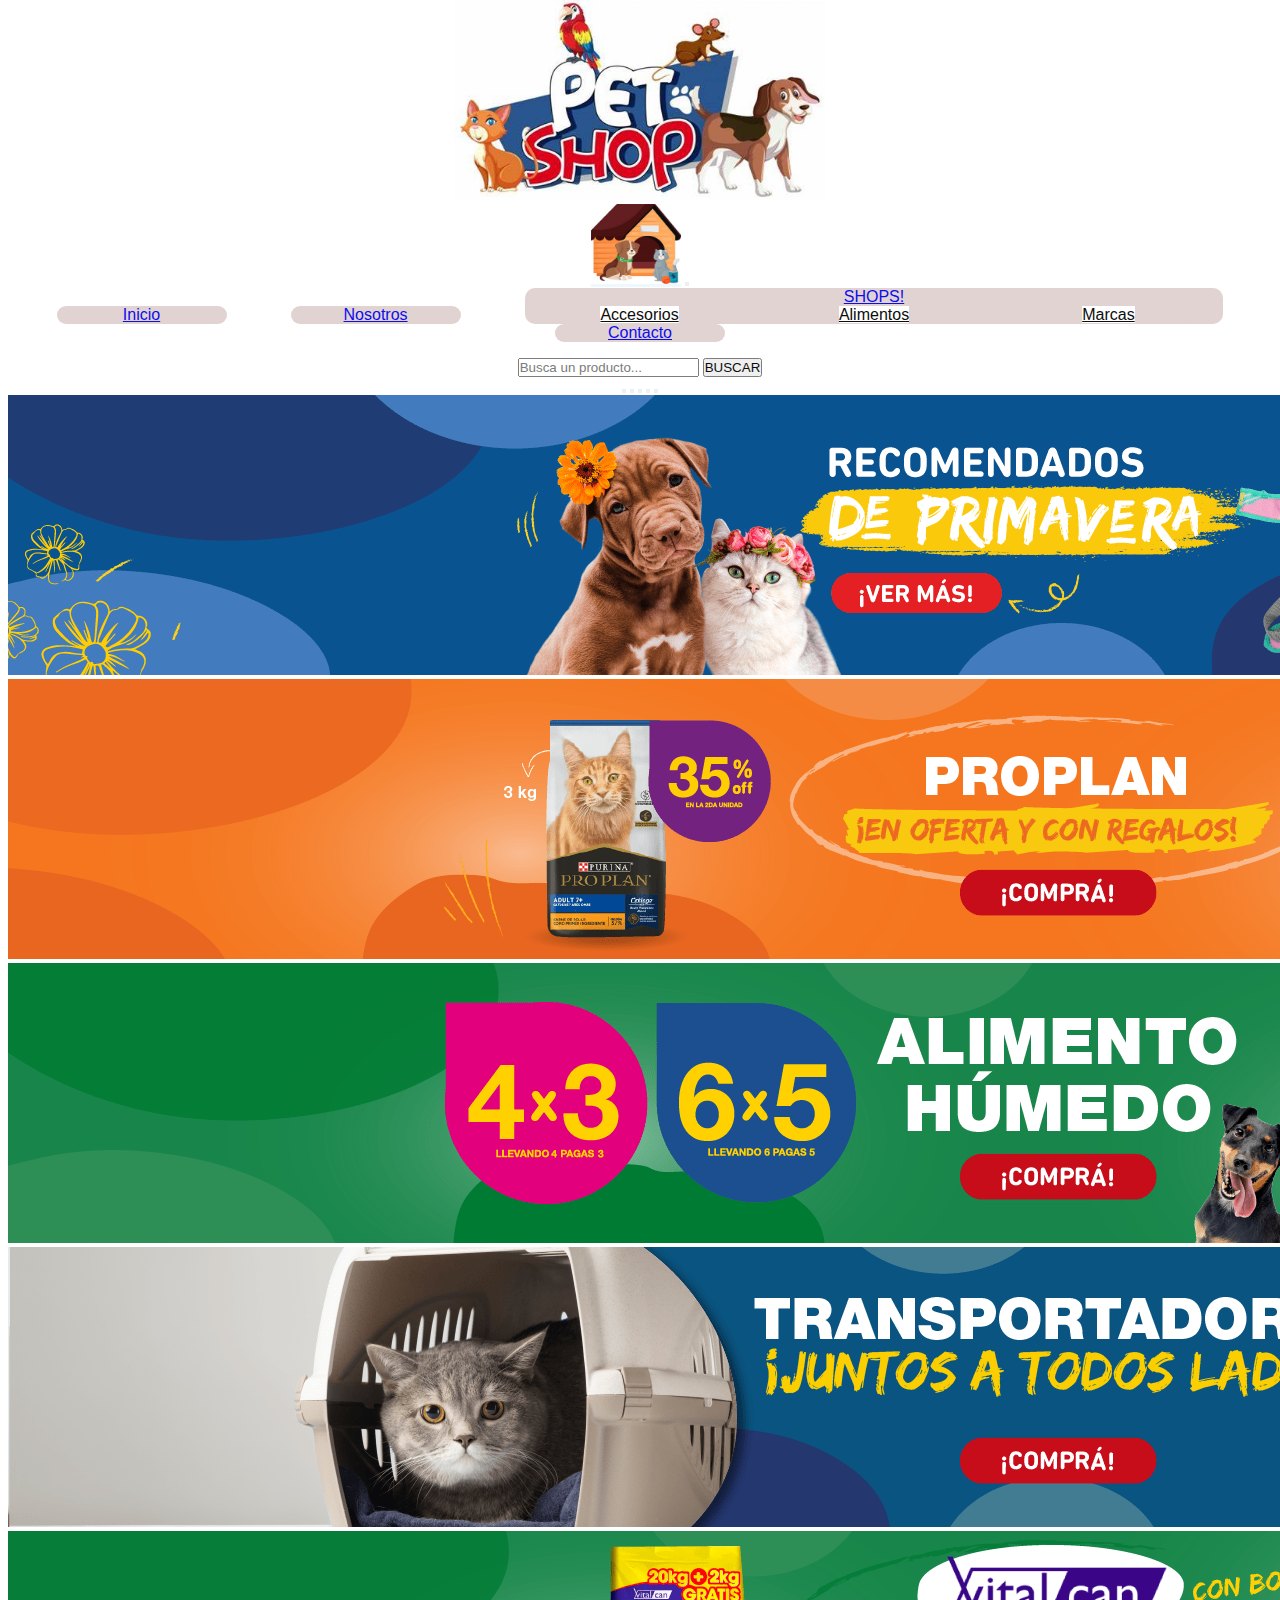
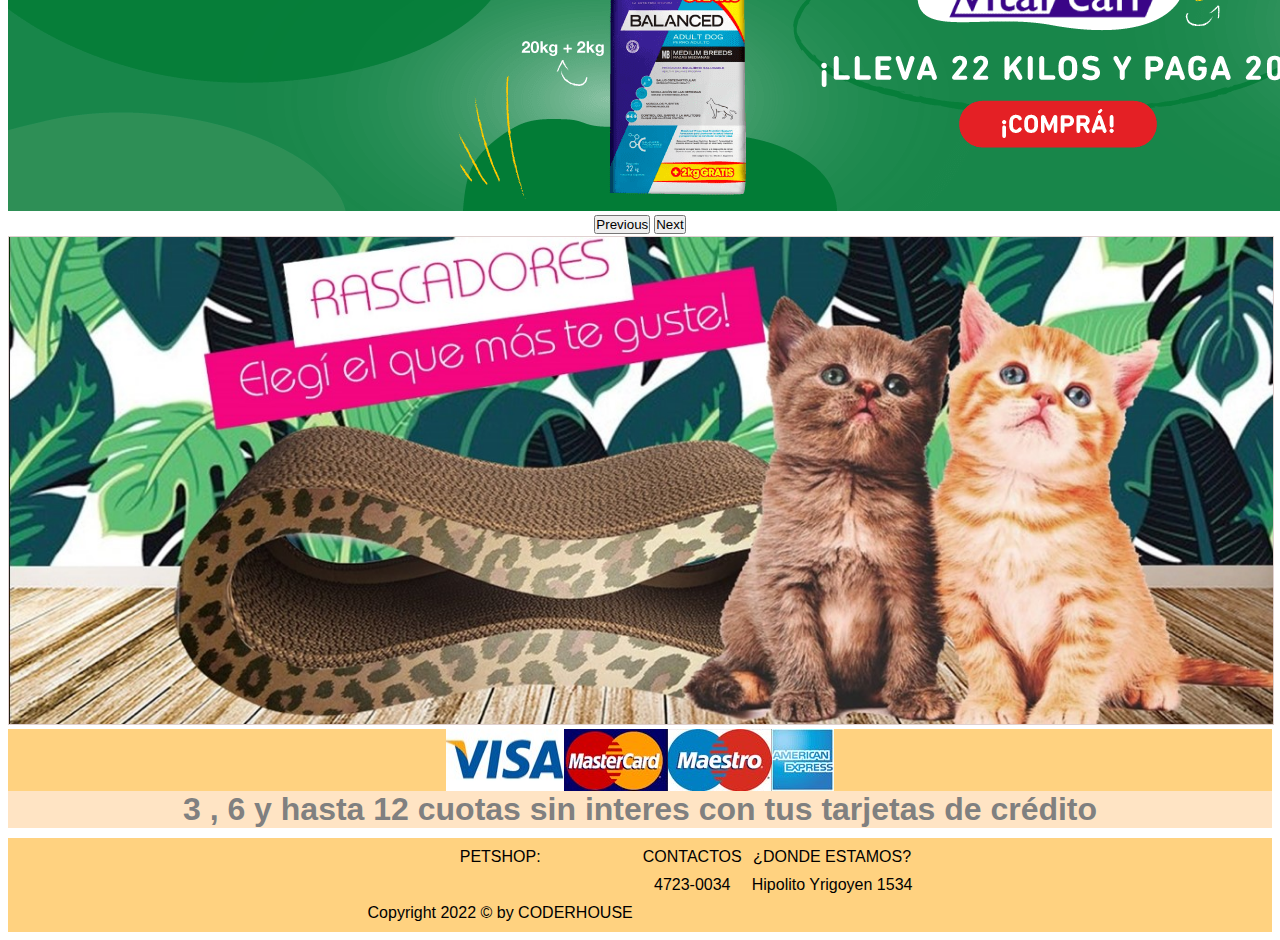
<file: index.html>
<!DOCTYPE html>
<html lang="en">
<head>
    <meta charset="UTF-8">
    <meta http-equiv="X-UA-Compatible" content="IE=edge">
    <meta name="viewport" content="width=device-width, initial-scale=1.0">
    <title>PETSHOP</title>
    <link rel="shortcut icon" href="./IMG TP/icono pets.jpg" type="image/x-icon">
    <link rel="stylesheet" href="./css/estilos.css">
    <link href="https://cdn.jsdelivr.net/npm/bootstrap@5.2.1/dist/css/bootstrap.min.css" rel="stylesheet" integrity="sha384-iYQeCzEYFbKjA/T2uDLTpkwGzCiq6soy8tYaI1GyVh/UjpbCx/TYkiZhlZB6+fzT" crossorigin="anonymous">
</head>
<body>
    <script src="https://cdn.jsdelivr.net/npm/bootstrap@5.2.1/dist/js/bootstrap.bundle.min.js" integrity="sha384-u1OknCvxWvY5kfmNBILK2hRnQC3Pr17a+RTT6rIHI7NnikvbZlHgTPOOmMi466C8" crossorigin="anonymous"></script>
    
    
    
    <header id="pets">
        
        <nav class="menu">
            <div class="logo">
                <img src="./IMG TP/logo titulo.jpg" alt="">
            </div>
            
            <nav class="navbar navbar-expand-lg bg-light">
                <div class="container-fluid">
                  <a class="navbar-brand" href="./index.html"><img src="./IMG TP/icono nav 2.jpg" alt="ico"></a>
                  <button class="navbar-toggler" type="button" data-bs-toggle="collapse" data-bs-target="#navbarSupportedContent" aria-controls="navbarSupportedContent" aria-expanded="false" aria-label="Toggle navigation">
                    <span class="navbar-toggler-icon"></span>
                  </button>
                    <div class="collapse navbar-collapse" id="navbarSupportedContent">
                    <ul class="navbar-nav me-auto mb-2 mb-lg-0">
                      <li class="nav-item">
                        <a class="nav-link active" aria-current="page" href="./index.html">Inicio</a>
                      </li>
                      <li class="nav-item">
                        <a class="nav-link" href="./html/nosotros.html">Nosotros</a>
                      </li>
                      <li class="nav-item dropdown">
                        <a class="nav-link dropdown-toggle" href="#" role="button" data-bs-toggle="dropdown" aria-expanded="false">
                         SHOPS!
                        </a>
                        <ul class="dropdown-menu">
                          <li><a class="dropdown-item" href="./html/shop.html">Accesorios</a></li>
                          <li><a class="dropdown-item" href="./html/shop.html">Alimentos</a></li>
                
                          
                          <li><a class="dropdown-item"
                         href="./html/marcas.html">Marcas</a></li>
                        </ul>
                      </li>
                      <li class="nav-item">
                        <a class="nav-link" href="./html/contacto.html">Contacto</a>
                      </li>
                     
                    </ul>
                    <form class="d-flex" role="search">
                      <input class="form-control me-1" type="search" placeholder="Busca un producto..." aria-label="Search">
                      <button class="btn btn-outline-success" type="submit">BUSCAR</button>
                    </form>
                  </div>
                </div>

            </nav>

                    <div id="carouselExampleIndicators" class="carousel slide" data-bs-ride="true">
                      <div class="carousel-indicators">
                        <button type="button" data-bs-target="#carouselExampleIndicators" data-bs-slide-to="0" class="active" aria-current="true" aria-label="Slide 1"></button>
                        <button type="button" data-bs-target="#carouselExampleIndicators" data-bs-slide-to="1" aria-label="Slide 2"></button>
                        <button type="button" data-bs-target="#carouselExampleIndicators" data-bs-slide-to="2" aria-label="Slide 3"></button>
                        <button type="button" data-bs-target="#carouselExampleIndicators" data-bs-slide-to="3" aria-label="Slide 4"></button>
                        <button type="button" data-bs-target="#carouselExampleIndicators" data-bs-slide-to="4" aria-label="Slide 5"></button>
                      </div>
                <div class="carousel-inner">
                  <div class="carousel-item active">
                    <img src="./IMG TP/1.png" class="d-block w-100" alt="...">
                  </div>
                  <div class="carousel-item">
                    <img src="./IMG TP/2.png" class="d-block w-100" alt="...">
                  </div>
                  <div class="carousel-item">
                    <img src="./IMG TP/3.png" class="d-block w-100" alt="...">
                  </div>
                  <div class="carousel-item">
                    <img src="./IMG TP/4.png" class="d-block w-100" alt="...">
                  </div>
                  <div class="carousel-item">
                    <img src="./IMG TP/5.png" class="d-block w-100" alt="...">
                  </div>
                </div>
                <button class="carousel-control-prev" type="button" data-bs-target="#carouselExampleIndicators" data-bs-slide="prev">
                  <span class="carousel-control-prev-icon" aria-hidden="true"></span>
                  <span class="visually-hidden">Previous</span>
                </button>
                <button class="carousel-control-next" type="button" data-bs-target="#carouselExampleIndicators" data-bs-slide="next">
                  <span class="carousel-control-next-icon" aria-hidden="true"></span>
                  <span class="visually-hidden">Next</span>
                </button>
              </div>
            </div> 

            <div class="contenido">
              <a href="./html/shop.html"><img src="./IMG TP/slider (1).jpg" alt="promo"></a>
            </div>
            
              
            </nav>
            
    </header>
      <footer id="pie">
        <div class="tarjeta">
          <img src="./IMG TP/tarjeta visa.jpg" alt="banner card">
          <img src="./IMG TP/tarjeta masterc.jpg" alt="">
          <img src="./IMG TP/tarjeta mestro.jpg" alt="">
          <img src="./IMG TP/tarjeta amer.jpg" alt="">
            
        
        </div>
        <h1>3 , 6 y hasta 12 cuotas sin interes con tus tarjetas de crédito</h1>
        <div class="tablaContacto">

          <table border="0"cellspadding="10" cellspacing="10">
            
            <thead>
              <strong>
                <tr>
                  <td>PETSHOP:</td>
                  <td>CONTACTOS</td>
                  <td>¿DONDE ESTAMOS?</td>
                </tr>
              </strong>
            </thead>
            <tbody>
              <tr>
                <td></td>
                <td>4723-0034</td>
                <td>Hipolito Yrigoyen 1534</td>
              </tr>
            </tbody>
            <tfoot>
              <tr>
                <td>Copyright 2022 © by CODERHOUSE</td>
              </tr>
            </tfoot>
            
          </table>
        </div>
          
      </footer>



    
</body>
</html>
</file>
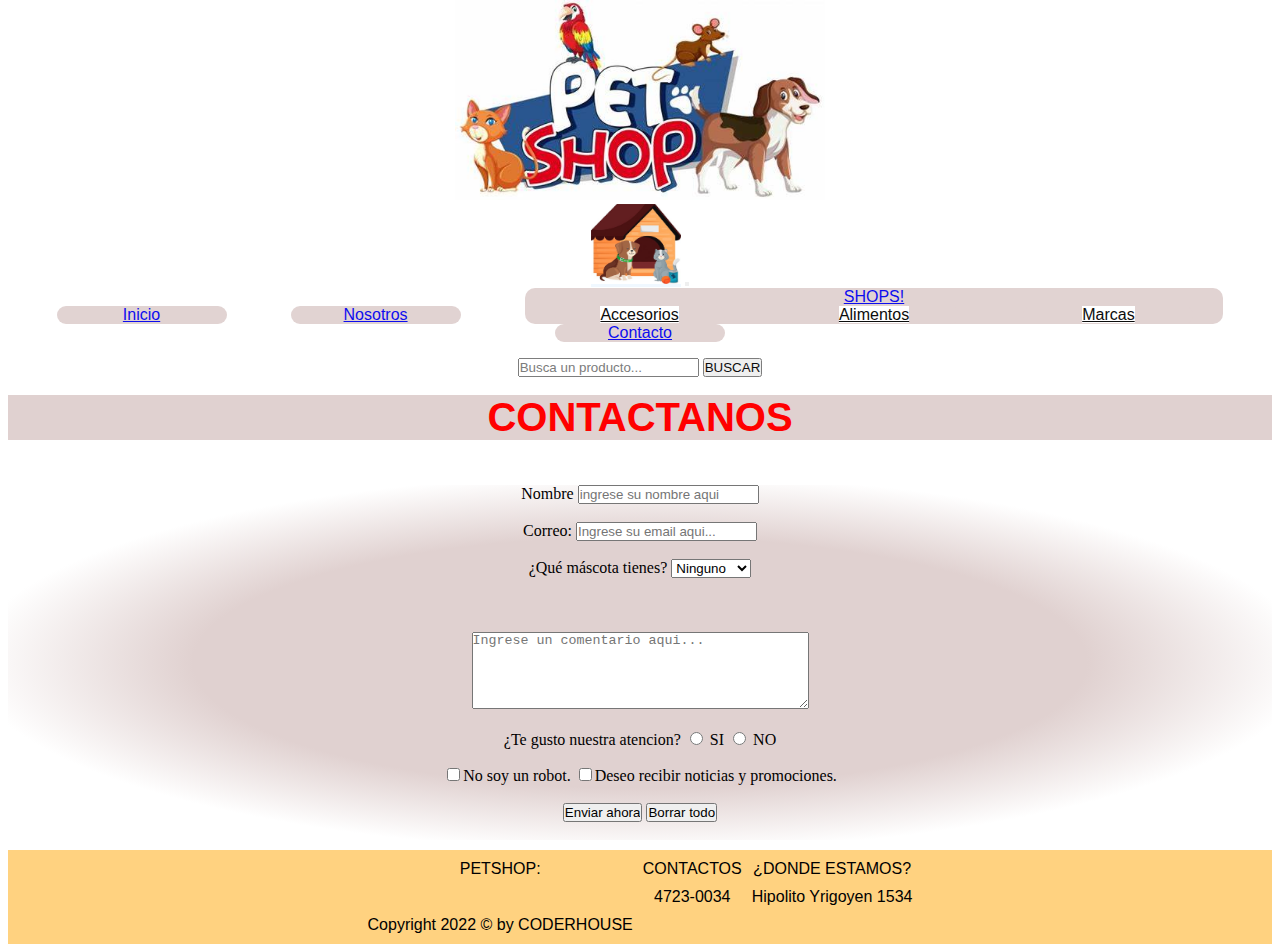
<file: html/contacto.html>
<!DOCTYPE html>
<html lang="en">
<head>
    <meta charset="UTF-8">
    <meta http-equiv="X-UA-Compatible" content="IE=edge">
    <meta name="viewport" content="width=device-width, initial-scale=1.0">
    <title>Contacto</title>
    <link rel="shortcut icon" href="../IMG TP/icono pets.jpg" type="image/x-icon">
    <link rel="stylesheet" href="../css/estilos.css">
    <link href="https://cdn.jsdelivr.net/npm/bootstrap@5.2.1/dist/css/bootstrap.min.css" rel="stylesheet" integrity="sha384-iYQeCzEYFbKjA/T2uDLTpkwGzCiq6soy8tYaI1GyVh/UjpbCx/TYkiZhlZB6+fzT" crossorigin="anonymous">
</head>
<body>
    <script src="https://cdn.jsdelivr.net/npm/bootstrap@5.2.1/dist/js/bootstrap.bundle.min.js" integrity="sha384-u1OknCvxWvY5kfmNBILK2hRnQC3Pr17a+RTT6rIHI7NnikvbZlHgTPOOmMi466C8" crossorigin="anonymous"></script>

    <header id="pets">
        <nav class="menu">
            <div class="logo">
                <img src="../IMG TP/logo titulo.jpg" alt="">
            </div>
            
            <nav class="navbar navbar-expand-lg bg-light">
                <div class="container-fluid">
                  <a class="navbar-brand" href="../index.html"><img src="../IMG TP/icono nav 2.jpg" alt="ico"></a>
                  <button class="navbar-toggler" type="button" data-bs-toggle="collapse" data-bs-target="#navbarSupportedContent" aria-controls="navbarSupportedContent" aria-expanded="false" aria-label="Toggle navigation">
                    <span class="navbar-toggler-icon"></span>
                  </button>
                    <div class="collapse navbar-collapse" id="navbarSupportedContent">
                    <ul class="navbar-nav me-auto mb-2 mb-lg-0">
                      <li class="nav-item">
                        <a class="nav-link active" aria-current="page" href="../index.html">Inicio</a>
                      </li>
                      <li class="nav-item">
                        <a class="nav-link" href="./nosotros.html">Nosotros</a>
                      </li>
                      <li class="nav-item dropdown">
                        <a class="nav-link dropdown-toggle" href="#" role="button" data-bs-toggle="dropdown" aria-expanded="false">
                         SHOPS!
                        </a>
                        <ul class="dropdown-menu">
                          <li><a class="dropdown-item" href="./shop.html">Accesorios</a></li>
                          <li><a class="dropdown-item" href="./shop.html">Alimentos</a></li>
                
                          
                          <li><a class="dropdown-item"
                         href="./marcas.html">Marcas</a></li>
                        </ul>
                      </li>
                      <li class="nav-item">
                        <a class="nav-link" href="./contacto.html">Contacto</a>
                      </li>
                     
                    </ul>
                    <form class="d-flex" role="search">
                      <input class="form-control me-3" type="search" placeholder="Busca un producto..." aria-label="Search">
                      <button class="btn btn-outline-success" type="submit">BUSCAR</button>
                    </form>
                  </div>
                </div>

            </nav>
        
   
<br>
<div class="contactanos">
    <h1>CONTACTANOS</h1>
</div>
<br>
<div class="formulario">

    <form action="enviar.php" method="" enctype=""> 
        
        <label for="Nombre">Nombre</label>
        <input type="text" id="Nombre" placeholder="ingrese su nombre aqui" required> 
        
        
        <br><br>
    <div>
        <label for="mail">Correo:</label> 
        <input type="email" id="mail" name="correo" placeholder="Ingrese su email aqui..." required
        >
    </div>
    <br>
    <div>
        <label for="mascota">¿Qué máscota tienes?</label>
        <select name="mascota" id="mascota">
            <option value="">Ninguno</option>
            <option value="">Perros</option>
            <option value="">Gatos</option>
            <option value="">Aves</option>
            <option value="">Reptiles</option>
            <option value="">Peces</option>
            <option value="">Roedores</option>
        </select>
        
    </div>
    <br>
    
    
    <br><br> 
    <div>
        <label for="comentarios"></label>
        
        <textarea name="" id="comentarios" cols="40" rows="5" placeholder="Ingrese un comentario aqui..."></textarea>
        
    </div>
    
    <br>
    <div>
        <label for="text">¿Te gusto nuestra atencion?</label>
        <input type="radio" name="curso" id="si"> SI
        <input type="radio" name="curso" id="no"> NO
    
    </div>
    <br>
    <div>
        <input type="checkbox" name="opciones" id="" required>No soy un robot.
        <input type="checkbox" name="opciones" id="">Deseo recibir noticias y promociones.
    </div>
    <br>
    
    
    <div>
        <input type="submit" value="Enviar ahora"  >
        <input type="reset" value="Borrar todo">
        
        
    </div>
    <br>
</form>
</div>

<footer id="pie">
    <div class="tablaContacto">

        <table border="0" cellspadding="10" cellspacing="10">
            
            <thead>
                <strong>
                    <tr>
                        <td>PETSHOP:</td>
                        <td>CONTACTOS</td>
                        <td>¿DONDE ESTAMOS?</td>
                    </tr>
                </strong>
            </thead>
            <tbody>
                <tr>
                    <td></td>
                    <td>4723-0034</td>
                    <td>Hipolito Yrigoyen 1534</td>
                </tr>
            </tbody>
            <tfoot>
                <tr>
                    <td>Copyright 2022 © by CODERHOUSE</td>
                </tr>
            </tfoot>
            
        </table>
    </div>
        
</footer>
    
        
</body>
</html>
</file>
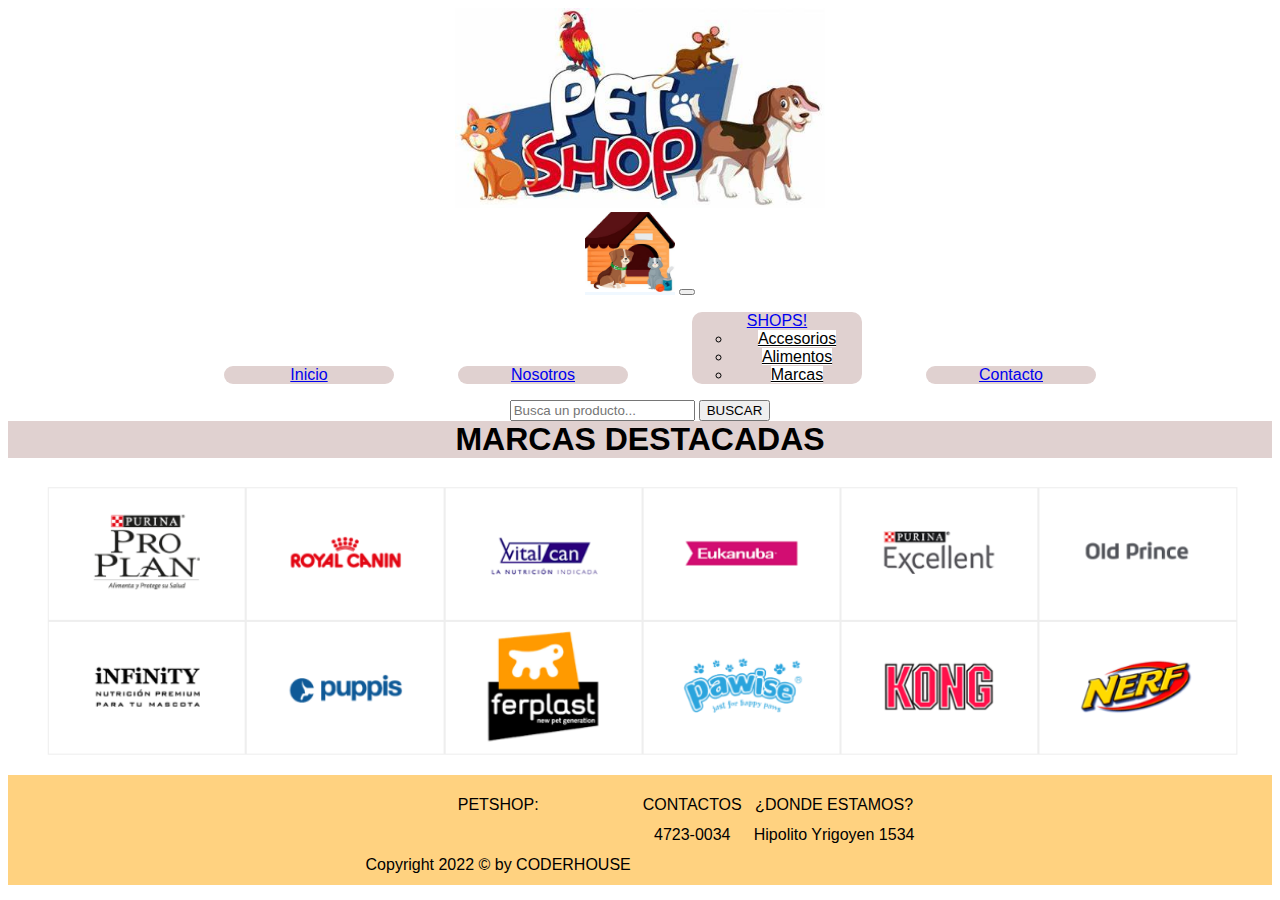
<file: html/marcas.html>
<!DOCTYPE html>
<html lang="en">
<head>
    <meta charset="UTF-8">
    <meta http-equiv="X-UA-Compatible" content="IE=edge">
    <meta name="viewport" content="width=device-width, initial-scale=1.0">
    <title>Marcas</title>
    <link rel="shortcut icon" href="../IMG TP/icono pets.jpg" type="image/x-icon">
    <link rel="stylesheet" href="../scss/estilos.css">
    <link href="https://cdn.jsdelivr.net/npm/bootstrap@5.2.1/dist/css/bootstrap.min.css" rel="stylesheet" integrity="sha384-iYQeCzEYFbKjA/T2uDLTpkwGzCiq6soy8tYaI1GyVh/UjpbCx/TYkiZhlZB6+fzT" crossorigin="anonymous">
</head>
<body>
    <script src="https://cdn.jsdelivr.net/npm/bootstrap@5.2.1/dist/js/bootstrap.bundle.min.js" integrity="sha384-u1OknCvxWvY5kfmNBILK2hRnQC3Pr17a+RTT6rIHI7NnikvbZlHgTPOOmMi466C8" crossorigin="anonymous"></script>

    <header id="pets">
        <nav class="menu">
            <div class="logo">
                <img src="../IMG TP/logo titulo.jpg" alt="pets">
            </div>
            
            <nav class="navbar navbar-expand-lg bg-light">
                <div class="container-fluid">
                  <a class="navbar-brand" href="../index.html"><img src="../IMG TP/icono nav 2.jpg" alt="ico"></a>
                  <button class="navbar-toggler" type="button" data-bs-toggle="collapse" data-bs-target="#navbarSupportedContent" aria-controls="navbarSupportedContent" aria-expanded="false" aria-label="Toggle navigation">
                    <span class="navbar-toggler-icon"></span>
                  </button>
                    <div class="collapse navbar-collapse" id="navbarSupportedContent">
                    <ul class="navbar-nav me-auto mb-2 mb-lg-0">
                      <li class="nav-item">
                        <a class="nav-link active" aria-current="page" href="../index.html">Inicio</a>
                      </li>
                      <li class="nav-item">
                        <a class="nav-link" href="./nosotros.html">Nosotros</a>
                      </li>
                      <li class="nav-item dropdown">
                        <a class="nav-link dropdown-toggle" href="#" role="button" data-bs-toggle="dropdown" aria-expanded="false">
                         SHOPS!
                        </a>
                        <ul class="dropdown-menu">
                          <li><a class="dropdown-item" href="./shop.html">Accesorios</a></li>
                          <li><a class="dropdown-item" href="./shop.html">Alimentos</a></li>
                
                          
                          <li><a class="dropdown-item"
                         href="./marcas.html">Marcas</a></li>
                        </ul>
                      </li>
                      <li class="nav-item">
                        <a class="nav-link" href="./contacto.html">Contacto</a>
                      </li>
                     
                    </ul>
                    <form class="d-flex" role="search">
                      <input class="form-control me-2" type="search" placeholder="Busca un producto..." aria-label="Search">
                      <button class="btn btn-outline-success" type="submit">BUSCAR</button>
                    </form>
                  </div>
                </div>

            </nav>
        
        
    
    
    <div class="marcas">
        <h1>MARCAS DESTACADAS</h1>
        <img src="../IMG TP/marcas1.png" alt="marcas1">
    </div>
    </header>
    
    <footer id="pie">
        <div class="tablaContactoscss">

            <table border="0" cellspadding="10" cellspacing="10">
                
              <thead>
                <strong>
                  <tr>
                    <td>PETSHOP:</td>
                    <td>CONTACTOS</td>
                    <td>¿DONDE ESTAMOS?</td>
                  </tr>
                </strong>
              </thead>
            <tbody>
                  <strong>

                    <tr>
                      <td></td>
                      <td>4723-0034</td>
                      <td>Hipolito Yrigoyen 1534</td>
                    </tr>
                  </strong>
            </tbody>
            <tfoot>
                <tr>
                    <td>Copyright 2022 © by CODERHOUSE</td>
                </tr>
            </tfoot>
            
            </table>
        </div>
        
    </footer>
    </header>
    </body>
    </html>
</file>
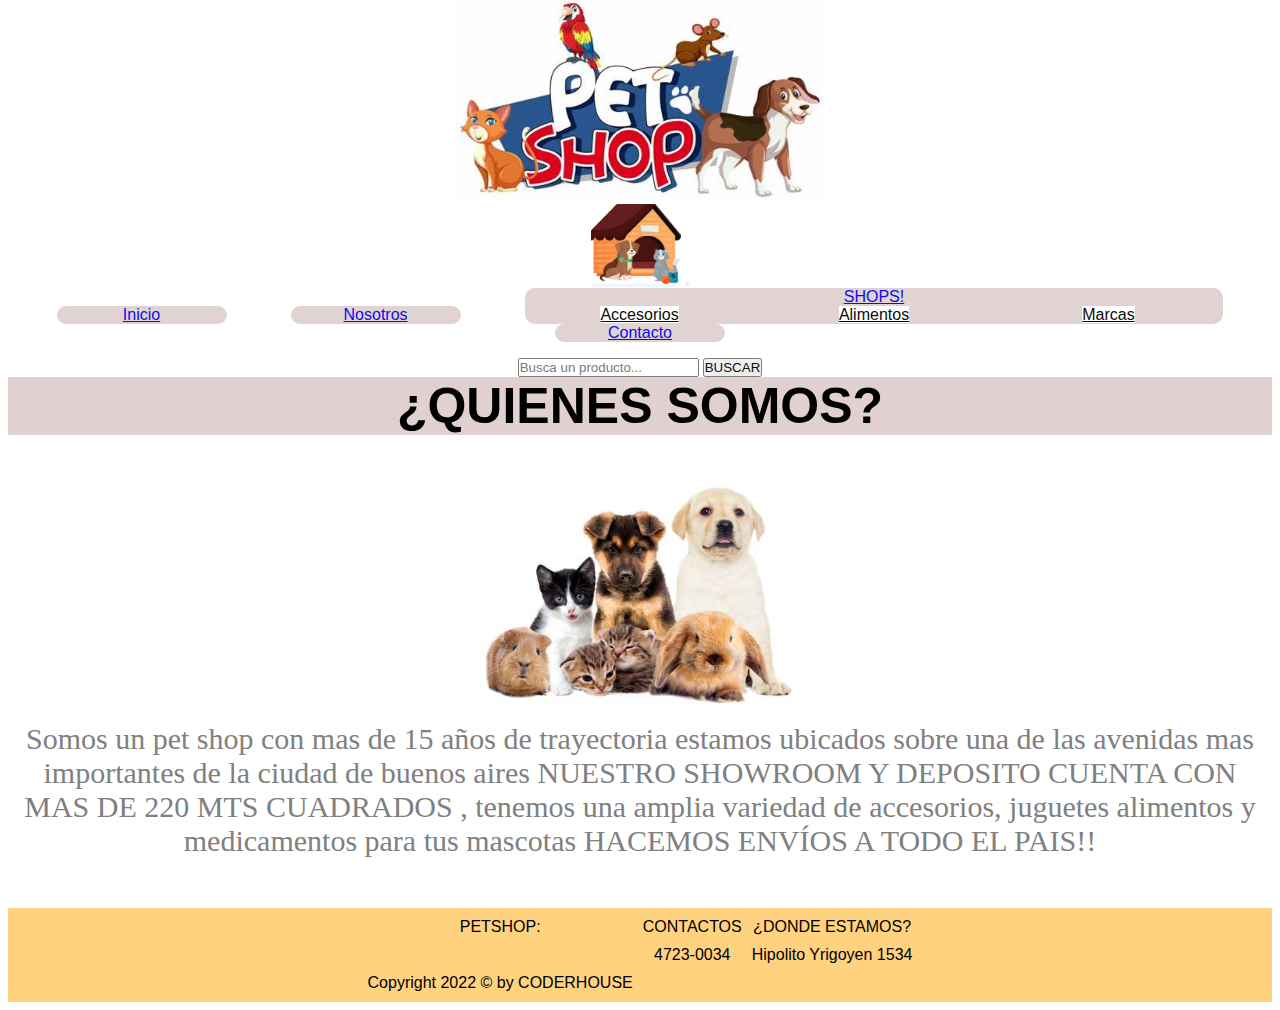
<file: html/nosotros.html>
<!DOCTYPE html>
<html lang="en">
<head>
    <meta charset="UTF-8">
    <meta http-equiv="X-UA-Compatible" content="IE=edge">
    <meta name="viewport" content="width=device-width, initial-scale=1.0">
    <title>Nosotros</title>
    <link rel="shortcut icon" href="../IMG TP/icono pets.jpg" type="image/x-icon">
    <link rel="stylesheet" href="../css/estilos.css">
    <link href="https://cdn.jsdelivr.net/npm/bootstrap@5.2.1/dist/css/bootstrap.min.css" rel="stylesheet" integrity="sha384-iYQeCzEYFbKjA/T2uDLTpkwGzCiq6soy8tYaI1GyVh/UjpbCx/TYkiZhlZB6+fzT" crossorigin="anonymous">
</head>
<body>
    <script src="https://cdn.jsdelivr.net/npm/bootstrap@5.2.1/dist/js/bootstrap.bundle.min.js" integrity="sha384-u1OknCvxWvY5kfmNBILK2hRnQC3Pr17a+RTT6rIHI7NnikvbZlHgTPOOmMi466C8" crossorigin="anonymous"></script>

    <header id="pets">
        <nav class="menu">
            <div class="logo">
                <img src="../IMG TP/logo titulo.jpg" alt="">
            </div>
            
            <nav class="navbar navbar-expand-lg bg-light">
                <div class="container-fluid">
                  <a class="navbar-brand" href="../index.html"><img src="../IMG TP/icono nav 2.jpg" alt="ico"></a>
                  <button class="navbar-toggler" type="button" data-bs-toggle="collapse" data-bs-target="#navbarSupportedContent" aria-controls="navbarSupportedContent" aria-expanded="false" aria-label="Toggle navigation">
                    <span class="navbar-toggler-icon"></span>
                  </button>
                    <div class="collapse navbar-collapse" id="navbarSupportedContent">
                    <ul class="navbar-nav me-auto mb-2 mb-lg-0">
                      <li class="nav-item">
                        <a class="nav-link active" aria-current="page" href="../index.html">Inicio</a>
                      </li>
                      <li class="nav-item">
                        <a class="nav-link" href="./nosotros.html">Nosotros</a>
                      </li>
                      <li class="nav-item dropdown">
                        <a class="nav-link dropdown-toggle" href="#" role="button" data-bs-toggle="dropdown" aria-expanded="false">
                         SHOPS!
                        </a>
                        <ul class="dropdown-menu">
                          <li><a class="dropdown-item" href="./shop.html">Accesorios</a></li>
                          <li><a class="dropdown-item" href="./shop.html">Alimentos</a></li>
                
                          
                          <li><a class="dropdown-item"
                         href="./marcas.html">Marcas</a></li>
                        </ul>
                      </li>
                      <li class="nav-item">
                        <a class="nav-link" href="./contacto.html">Contacto</a>
                      </li>
                     
                    </ul>
                    <form class="d-flex" role="search">
                      <input class="form-control me-2" type="search" placeholder="Busca un producto..." aria-label="Search">
                      <button class="btn btn-outline-success" type="submit">BUSCAR</button>
                    </form>
                  </div>
                </div>

            </nav>
                
    <div class="nosotros">
        <h2>¿QUIENES SOMOS?</h2>
        <div class="quienesSomosLogo">
            <img src="../IMG TP/logo 4.jpg" alt="logo4">
        </div>

        <p>Somos un pet shop con mas de 15 años de trayectoria estamos ubicados sobre una de las avenidas mas importantes de la ciudad de buenos aires NUESTRO SHOWROOM Y DEPOSITO CUENTA CON MAS DE 220 MTS CUADRADOS , tenemos una amplia variedad de accesorios, juguetes alimentos y medicamentos para tus mascotas

        
            
            HACEMOS ENVÍOS A TODO EL PAIS!!</p>

    </div>
<footer id="pie">
    <div class="tablaContacto">

        <table border="0" cellspadding="10" cellspacing="10">
            
        <thead>
            <strong>
            <tr>
                <td>PETSHOP:</td>
                <td>CONTACTOS</td>
                <td>¿DONDE ESTAMOS?</td>
            </tr>
        </strong>
        </thead>
        <tbody>
            <tr>
                <td></td>
                <td>4723-0034</td>
                <td>Hipolito Yrigoyen 1534</td>
            </tr>
        </tbody>
        <tfoot>
            <tr>
                <td>Copyright 2022 © by CODERHOUSE</td>
            </tr>
        </tfoot>
    
        </table>
    </div>
    
</footer>

    
</header>

    
</body>
</html>
</file>
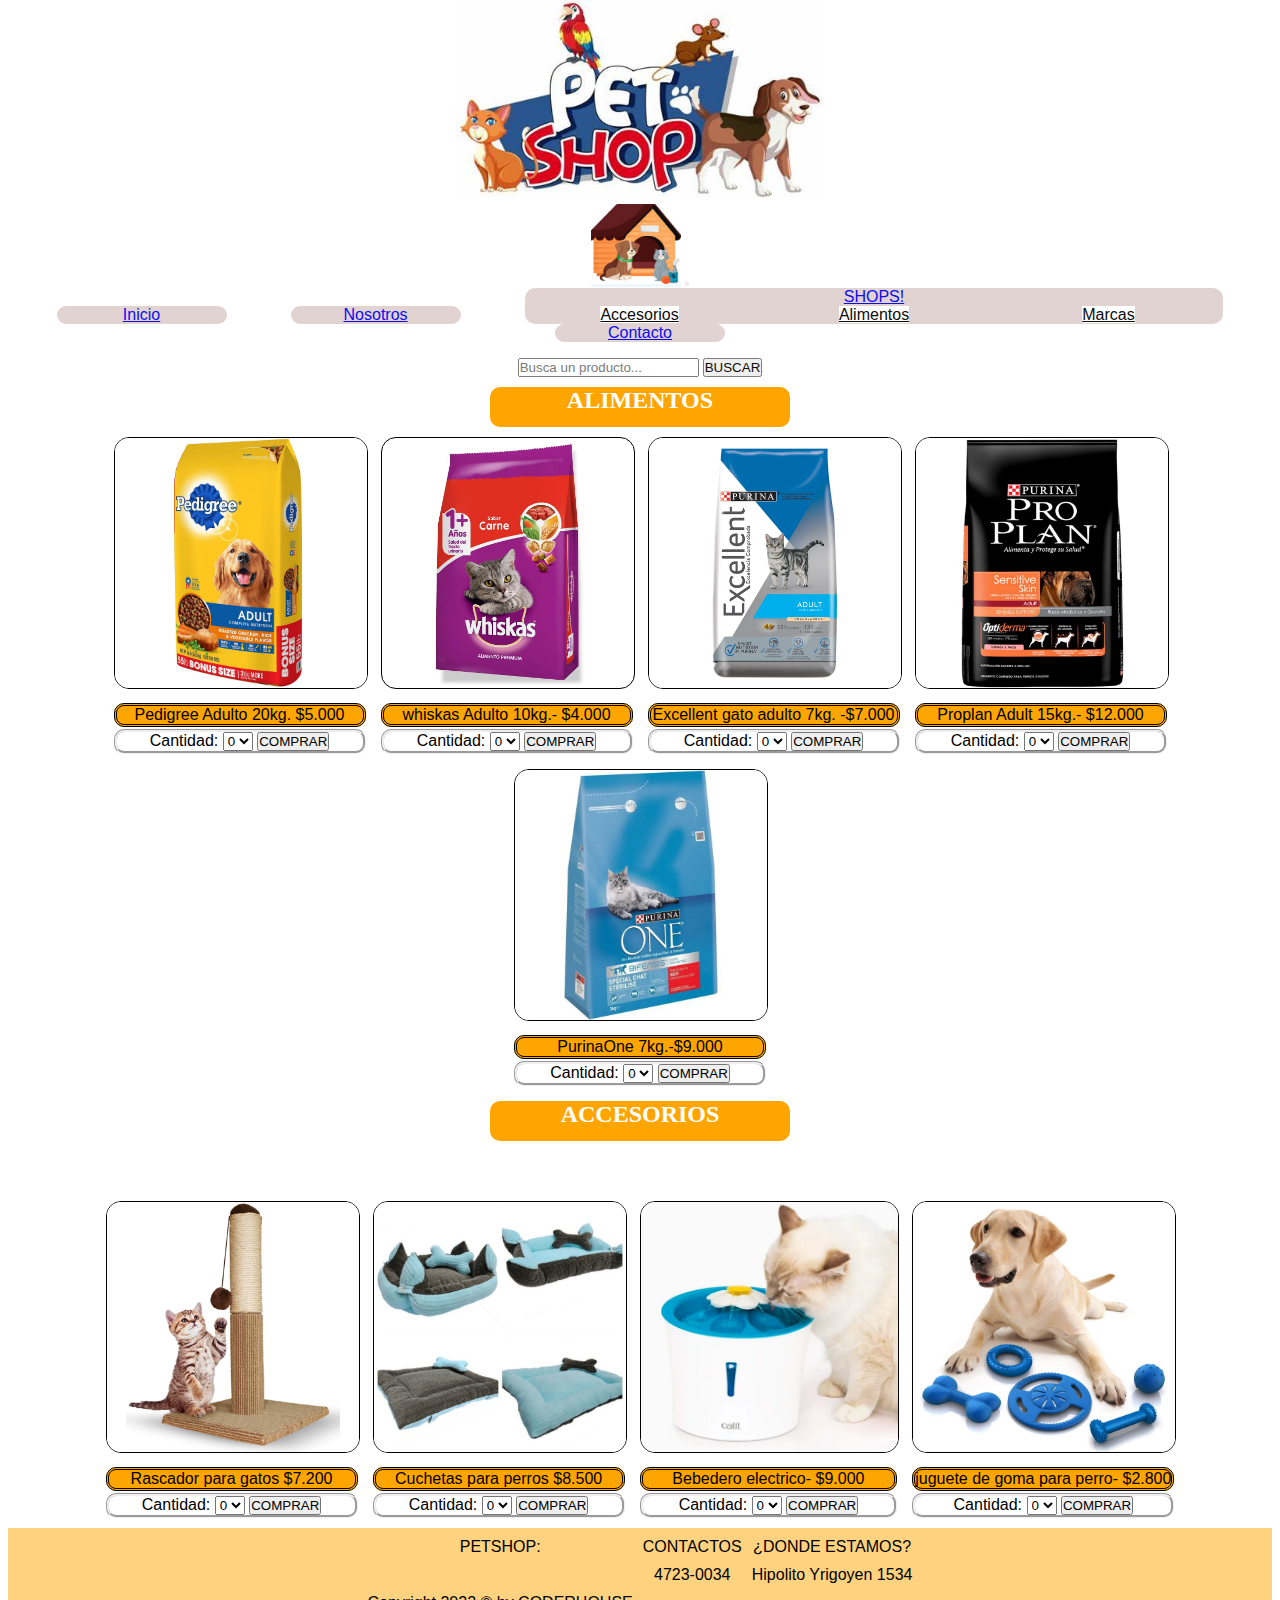
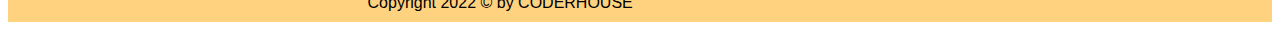
<file: html/shop.html>
<!DOCTYPE html>
<html lang="en">
<head>
    <meta charset="UTF-8">
    <meta http-equiv="X-UA-Compatible" content="IE=edge">
    <meta name="viewport" content="width=device-width, initial-scale=1.0">
    <title>Shop</title>
    <link rel="shortcut icon" href="../IMG TP/icono pets.jpg" type="image/x-icon">
    <link rel="stylesheet" href="../css/estilos.css">
    <link href="https://cdn.jsdelivr.net/npm/bootstrap@5.2.1/dist/css/bootstrap.min.css" rel="stylesheet" integrity="sha384-iYQeCzEYFbKjA/T2uDLTpkwGzCiq6soy8tYaI1GyVh/UjpbCx/TYkiZhlZB6+fzT" crossorigin="anonymous">
</head>
<body>
    <script src="https://cdn.jsdelivr.net/npm/bootstrap@5.2.1/dist/js/bootstrap.bundle.min.js" integrity="sha384-u1OknCvxWvY5kfmNBILK2hRnQC3Pr17a+RTT6rIHI7NnikvbZlHgTPOOmMi466C8" crossorigin="anonymous"></script>


    <header id="pets">
        <nav class="menu">
            <div class="logo">
                <img src="../IMG TP/logo titulo.jpg" alt="">
            </div>
            
            <nav class="navbar navbar-expand-lg bg-light">
                <div class="container-fluid">
                  <a class="navbar-brand" href="../index.html"><img src="../IMG TP/icono nav 2.jpg" alt="ico"></a>
                  <button class="navbar-toggler" type="button" data-bs-toggle="collapse" data-bs-target="#navbarSupportedContent" aria-controls="navbarSupportedContent" aria-expanded="false" aria-label="Toggle navigation">
                    <span class="navbar-toggler-icon"></span>
                  </button>
                    <div class="collapse navbar-collapse" id="navbarSupportedContent">
                    <ul class="navbar-nav me-auto mb-2 mb-lg-0">
                      <li class="nav-item">
                        <a class="nav-link active" aria-current="page" href="../index.html">Inicio</a>
                      </li>
                      <li class="nav-item">
                        <a class="nav-link" href="./nosotros.html">Nosotros</a>
                      </li>
                      <li class="nav-item dropdown">
                        <a class="nav-link dropdown-toggle" href="#" role="button" data-bs-toggle="dropdown" aria-expanded="false">
                         SHOPS!
                        </a>
                        <ul class="dropdown-menu">
                          <li><a class="dropdown-item" href="./shop.html">Accesorios</a></li>
                          <li><a class="dropdown-item" href="./shop.html">Alimentos</a></li>
                                          
                          <li><a class="dropdown-item"
                         href="./marcas.html">Marcas</a></li>
                        </ul>
                      </li>
                      <li class="nav-item">
                        <a class="nav-link" href="./contacto.html">Contacto</a>
                      </li>
                     
                    </ul>
                    <form class="d-flex" role="search">
                      <input class="form-control me-2" type="search" placeholder="Busca un producto..." aria-label="Search">
                      <button class="btn btn-outline-success" type="submit">BUSCAR</button>
                    </form>
                  </div>
                </div>

            </nav>
        
       <div class="alimentos">
    <h2>ALIMENTOS</h2>

</div>

<div class="flex-conteiner">
        
    <div class="flex-item">
        <img src="../IMG TP/venta 1.jpg" alt="pedigree">
        <p>Pedigree Adulto 20kg. $5.000</p>
        <div>
            <label for="cantidad">Cantidad:</label>
            <span>
                <select name="cantidad" id="cantidad">
                    <option value="">0</option>
                    <option value="">1</option>
                    <option value="">2</option>
                    <option value="">3</option>
                    <option value="">4</option>
                    <option value="">5</option>
                
                </select>
            </span><input type="button" value="COMPRAR">
           </div>

    </div>
    
    <div class="flex-item">
        <img src="../IMG TP/venta 2.webp" alt="whiskas" >
        <p>whiskas Adulto 10kg.- $4.000</p>
        <div>
            <label for="cantidad">Cantidad:</label>
            <span>
                <select name="cantidad" id="cantidad">
                    <option value="">0</option>
                    <option value="">1</option>
                    <option value="">2</option>
                    <option value="">3</option>
                    <option value="">4</option>
                    <option value="">5</option>
                
                </select>
            </span><input type="button" value="COMPRAR">
           </div>
    </div>
    
    
    <div class="flex-item">
        <img src="../IMG TP/venta 5.webp" alt="excellent">
        <p>Excellent gato adulto 7kg. -$7.000</p>
        <div>
            <label for="cantidad">Cantidad:</label>
            <span>
                <select name="cantidad" id="cantidad">
                    <option value="">0</option>
                    <option value="">1</option>
                    <option value="">2</option>
                    <option value="">3</option>
                    <option value="">4</option>
                    <option value="">5</option>
                
                </select>
            </span><input type="button" value="COMPRAR">
           </div>
        
    </div>
    <div class="flex-item">
        <img src="../IMG TP/venta 6.jpg" alt="proplan">
        <p>Proplan Adult 15kg.- $12.000</p>
        <div>
            <label for="cantidad">Cantidad:</label>
            <span>
                <select name="cantidad" id="cantidad">
                    <option value="">0</option>
                    <option value="">1</option>
                    <option value="">2</option>
                    <option value="">3</option>
                    <option value="">4</option>
                    <option value="">5</option>
                
                </select>
            </span><input type="button" value="COMPRAR">
           </div>
    </div>    
    <div class="flex-item">
        <img src="../IMG TP/venta 7.webp" alt="purina">
        <p>PurinaOne 7kg.-$9.000</p>
        <div>
            <label for="cantidad">Cantidad:</label>
            <span>
                <select name="cantidad" id="cantidad">
                    <option value="">0</option>
                    <option value="">1</option>
                    <option value="">2</option>
                    <option value="">3</option>
                    <option value="">4</option>
                    <option value="">5</option>
                
                </select>
            </span><input type="button" value="COMPRAR">
           </div>
        
    </div>
    
    
    
</div>
<div class="accesorio">
    <h2>ACCESORIOS</h2>
</div>

<div class="flex-conteiner2">
    <div class="flex-item">
        <img src="../IMG TP/venta 3.jpg" alt="rascador">
        <p>Rascador para gatos $7.200</p>
        <div>
        <label for="cantidad">Cantidad:</label>
        <span>
            <select name="cantidad" id="cantidad">
                <option value="">0</option>
                <option value="">1</option>
                <option value="">2</option>
                <option value="">3</option>
                <option value="">4</option>
                <option value="">5</option>
            
            </select>
        </span><input type="button" value="COMPRAR">
       </div>
    </div>
    
    <div class="flex-item">
        <img src="../IMG TP/venta 4.png" alt="cucheta">
        <p>Cuchetas para perros $8.500 </p>
        <div>
            <label for="cantidad">Cantidad:</label>
            <span>
                <select name="cantidad" id="cantidad">
                    <option value="">0</option>
                    <option value="">1</option>
                    <option value="">2</option>
                    <option value="">3</option>
                    <option value="">4</option>
                    <option value="">5</option>
                
                </select>
            </span><input type="button" value="COMPRAR">
           </div>
    </div>    
    <div class="flex-item">
        <img src="../IMG TP/venta 8.jpeg" alt="bebedero">
        <p>Bebedero electrico- $9.000 </p>
        <div>
            <label for="cantidad">Cantidad:</label>
            <span>
                <select name="cantidad" id="cantidad">
                    <option value="">0</option>
                    <option value="">1</option>
                    <option value="">2</option>
                    <option value="">3</option>
                    <option value="">4</option>
                    <option value="">5</option>
                
                </select>
            </span><input type="button" value="COMPRAR">
           </div>
    </div>    
    <div class="flex-item">
        <img src="../IMG TP/venta 9.jpg" alt="juguete">
        <p>juguete de goma para perro- $2.800 </p>
        <div>
            <label for="cantidad">Cantidad:</label>
            <span>
                <select name="cantidad" id="cantidad">
                    <option value="">0</option>
                    <option value="">1</option>
                    <option value="">2</option>
                    <option value="">3</option>
                    <option value="">4</option>
                    <option value="">5</option>
                
                </select>
            </span><input type="button" value="COMPRAR">
           </div>
    </div>    
    

</div>
    <footer id="pie">
        <div class="tablaContacto">

            <table border="0" cellspadding="10" cellspacing="10">
                
                <thead>
                    <strong>
                        <tr>
                            <td>PETSHOP:</td>
                    <td>CONTACTOS</td>
                    <td>¿DONDE ESTAMOS?</td>
                </tr>
            </strong>
            </thead>
            <tbody>
                <tr>
                    <td></td>
                    <td>4723-0034</td>
                    <td>Hipolito Yrigoyen 1534</td>
                </tr>
            </tbody>
            <tfoot>
                <tr>
                    <td>Copyright 2022 © by CODERHOUSE</td>
                </tr>
            </tfoot>
            
            </table>
        
        </div>
    </footer>
    </header>
    
        
    </body>
</html>
</file>
<file: css/estilos.css>
*{
    padding: 0;
    margin-top: 0;
}


#pets nav{
    background-color: #ffffff;
    text-align: center;
    position: sticky;
    top: 0px;
    z-index: 999;
}
.barraMenu{
    background-color: #e0d1d0;
    border: solid #fa8072 1px;
}

#pets .logo img {
width: 370px;
height: 200px;
}

.bg-light{
    opacity: 0.95;
} 


#pets nav ul li{
    
    background-color:#e0d1d0;
    color: #000000;
    font-family: 'Lucida Sans', 'Lucida Sans Regular', 'Lucida Grande', 'Lucida Sans Unicode', Geneva, Verdana, sans-serif;
    text-decoration: none;
    
    display:inline-block;
    border-radius: 10px;
    padding: 0px;
    margin: 0px 30px;
    min-width: 170px;
    
   
} 

.navbar-brand{
    background-color:#f0f8ff;
    color: #ffffff;
    

}
.navbar-brand img{
    width: 90px;
    height: 80px;
}

#pets nav ul li a:hover{
    background-color: #fa8072;
    color: #ffffff;
    border-left: 0px solid #fa8072;
    border-right: 0px solid #fa8072;
    border-radius: 10px;
}


.contenido img{
    border: 1px solid #e0d1d0;
    margin-top: 2px;
    left: 0;
    width: 100%;
    height: 100%;
    
}
 
.dropdown-menu .dropdown-item{
    background-color:white;
    color:black;
    border-left: 0px solid #fa8072;
    border-right: 0px solid #fa8072; 
    
    
    
}
.dropdown-menu .dropdown-item:hover{
    background-color:#fa8072;
    color: white;
    border-bottom: solid 2px #fa8072;
    border-left: 2px solid #fa8072;
    border-right: 2px solid #fa8072;
    border-radius:10px;   

}




#pie h1{
    font-family: 'Franklin Gothic Medium', 'Arial Narrow', Arial, sans-serif;
    background-color: bisque;
    color: grey;
    text-align: center;
    margin-bottom:0px;
}

#final {
    background-color: #808080;
    color: #ffffff;
    

}
#final .encabezado tr td {
    padding: 25px;
    margin: 25px;
}


.nosotros h2 {
    background-color:#e0d1d0;
    color: #000000;
    font-size: 50px;
    font-family:'Franklin Gothic Medium', 'Arial Narrow', Arial, sans-serif;
    text-align: center;
    margin-top:0px;

    
}
.nosotros p{
    background-color: #ffffff;
    color: #808080;
    text-align: center;
    font-family: 'Times New Roman', Times, serif;
    font-size: 30px;
    padding:10px;
    display:inline-table;
}
.quienesSomosLogo img{
    width: 380px;
}
#pie .tarjeta{
    background-color: #ffd280;
    display: flex;
    flex-wrap: wrap; 
    width: 100%;
    justify-content: center;

} 
.tablaContacto{
    background-color: #ffd280;
    display: flex;
    width: 100%;
    height: 100%;
    justify-content: center;
    text-align: center;
    margin-top: 10px;
    font-family: 'Franklin Gothic Medium', 'Arial Narrow', Arial, sans-serif;

    

}


.contactanos h1{
    background-color:#e0d1d0;
    color: #ff0000;
    font-size: 40px;
    font-family: Arial, "Helvetica Neue", Helvetica, sans-serif;
    text-align: center;
    margin-top:0px;
}
form{
    text-align: center;
    
    
}
.formulario{
    background: radial-gradient(#e0d1d0 50%, white 75%);
    
}

.flex-conteiner{
    background-color:white;
    color:black;
    display: flex;
    gap: 15px;
    flex-wrap:wrap;
    justify-content: center;
    font-family:'Franklin Gothic Medium', 'Arial Narrow', Arial, sans-serif;
    
    
    
}
.flex-item img{
width: 100%;
height: 250px;
border:1px solid black;
border-radius: 15px;
transition: 1s;


}



.flex-item p{
    background-color: orange;
    border-style:double;
    border-radius: 10px;
    margin-top: 10px;
    margin-bottom:2px;
    
}
.flex-item img:hover{
    border:solid 10px orange;
    
}


.flex-conteiner2{
    background-color:white;
    color:black;
    display: flex;
    gap: 15px;
    flex-wrap:wrap;
    justify-content: center;
    font-family:'Franklin Gothic Medium', 'Arial Narrow', Arial, sans-serif;
    margin-top: 50px;
    
}
.flex-item div{
    border-radius: 10px;
    border-style:groove;
}
.flex-item input:hover{
    background-color: orange;
    transition: 1s;
    border-radius: 5px;
}
.alimentos{
    background-color: orange;
    color:white;
    width: 300px;
    height: 40px;
    margin-top: 10px;
    margin-bottom: 10px;

    display: inline-block;
    border-radius: 10px;
}

.accesorio{
    background-color: orange;
    color:white;
    width: 300px;
    height: 40px;
    margin-top: 15px;
    margin-bottom: 10px;
    display: inline-block;
    border-radius: 10px;


}
</file>
<file: scss/estilos.css>
.marcas h1 {
  background-color: #e0d1d0;
  color: #000000;
  font-family: "Segoe UI", Tahoma, Geneva, Verdana, sans-serif;
  text-align: center;
  margin-top: 0px;
}
.marcas img {
  width: 100%;
  height: 100%;
}

#pie {
  background-color: #ffd280;
  display: flex;
  justify-content: center;
  width: 100%;
  height: 100%;
}
#pie .tablaContactoscss {
  text-align: center;
  margin-top: 10px;
  font-family: "Franklin Gothic Medium", "Arial Narrow", Arial, sans-serif;
}

header .navbar {
  min-width: 100%;
  background-color: #ffffff;
  text-align: center;
  position: -webkit-sticky;
  position: sticky;
  top: 0px;
  z-index: 999;
}
header .nav-item {
  background-color: #e0d1d0;
  color: #000000;
  font-family: "Lucida Sans", "Lucida Sans Regular", "Lucida Grande", "Lucida Sans Unicode", Geneva, Verdana, sans-serif;
  text-decoration: none;
  text-align: center;
  display: inline-block;
  border-radius: 10px;
  padding: 0px;
  margin: 0px 30px;
  min-width: 170px;
}
header .nav-item :hover {
  background-color: #fa8072;
  color: white;
  border-left: 2px solid #fa8072;
  border-right: 2px solid #fa8072;
  border-radius: 5px;
}
header .nav-item .dropdown-item {
  background-color: white;
  color: black;
  width: 230px;
}
header .menu .logo {
  background-color: #ffffff;
  text-align: center;
}
header img {
  width: 370px;
  height: 200px;
}
header .navbar-brand {
  background-color: #f0f8ff;
  color: #ffffff;
}
header .navbar-brand img {
  width: 90px;
  height: 80px;
}/*# sourceMappingURL=estilos.css.map */
</file>
